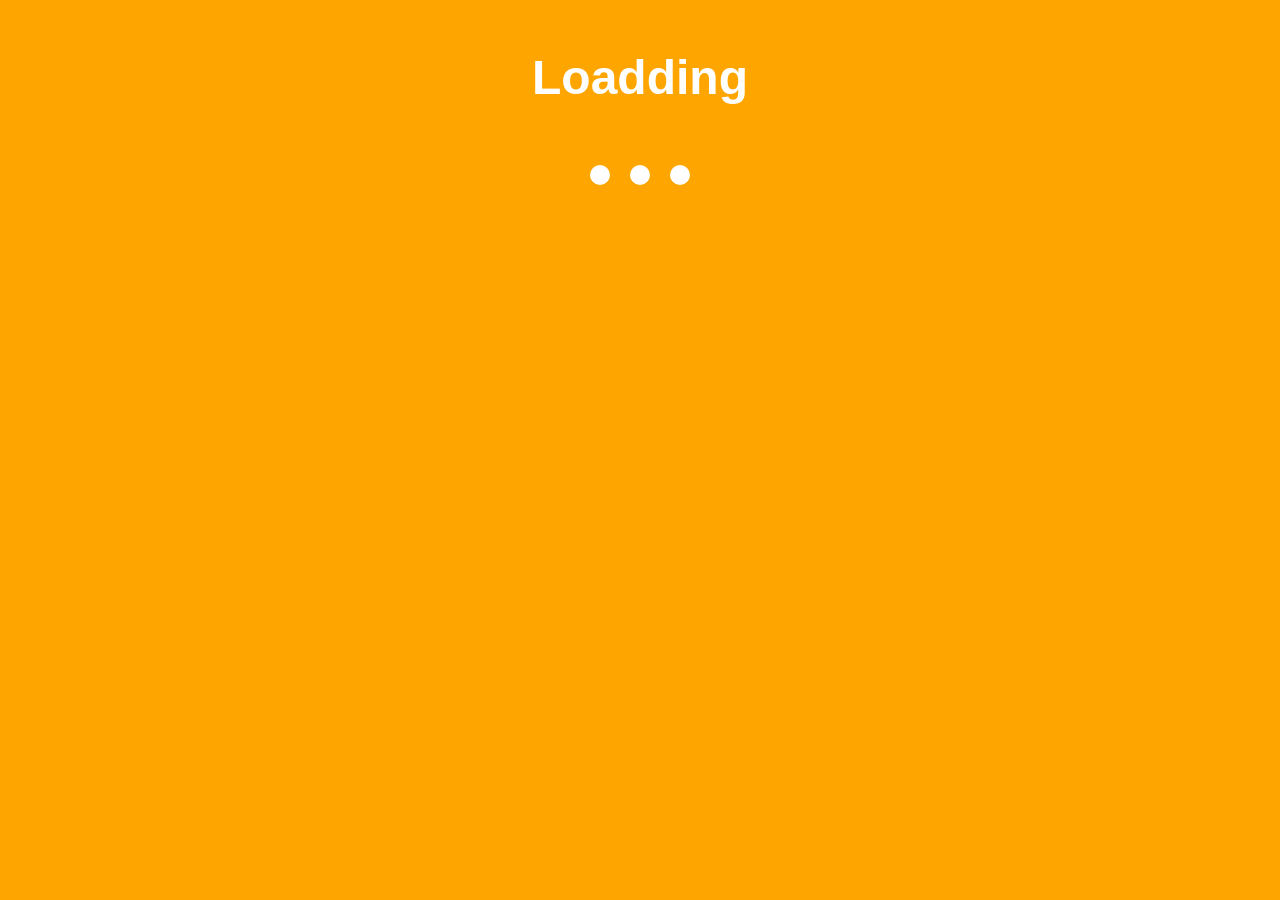
<file: boder/index.html>
<!DOCTYPE html>
<html lang="en">

<head>
    <meta charset="UTF-8">
    <meta name="viewport" content="width=device-width, initial-scale=1.0">
    <title>Document</title>
    <link rel="stylesheet" href="css/style.css">
</head>

<body>
    <h1 class="text-center text-xl">
        Loadding
    </h1>
    <div class="container">
        <div class="dot do1"></div>
        <div class="dot do2"></div>
        <div class="dot do3"></div>
    </div>
</body>

</html>
</file>
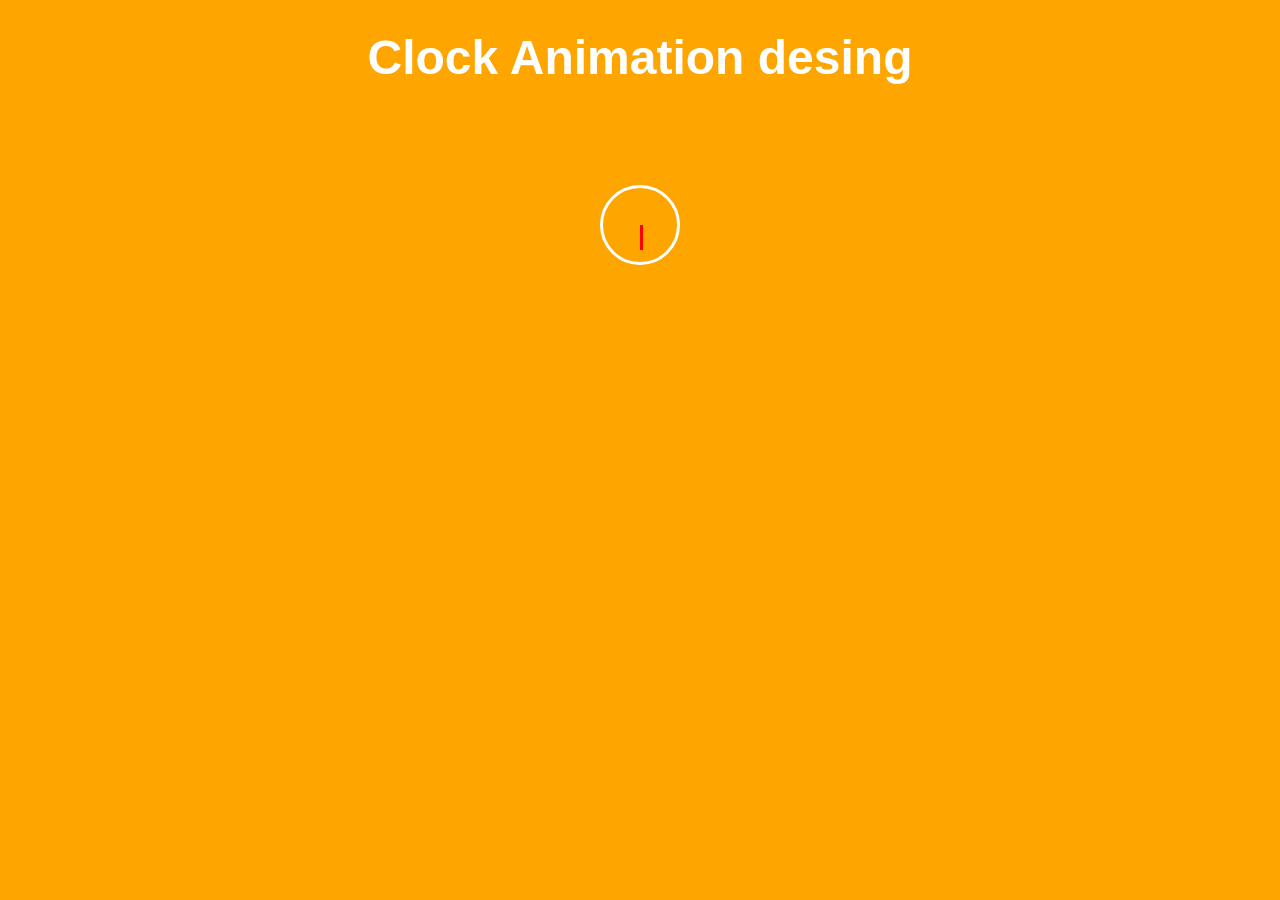
<file: clock/index.html>
<!DOCTYPE html>
<html lang="en">

<head>
    <meta charset="UTF-8">
    <meta name="viewport" content="width=device-width, initial-scale=1.0">
    <title>Document</title>
    <link rel="stylesheet" href="css/style.css">
</head>

<body>
    <h1 class="text-center">
        Clock Animation desing
    </h1>
    <div class="clock"></div>
</body>

</html>
</file>
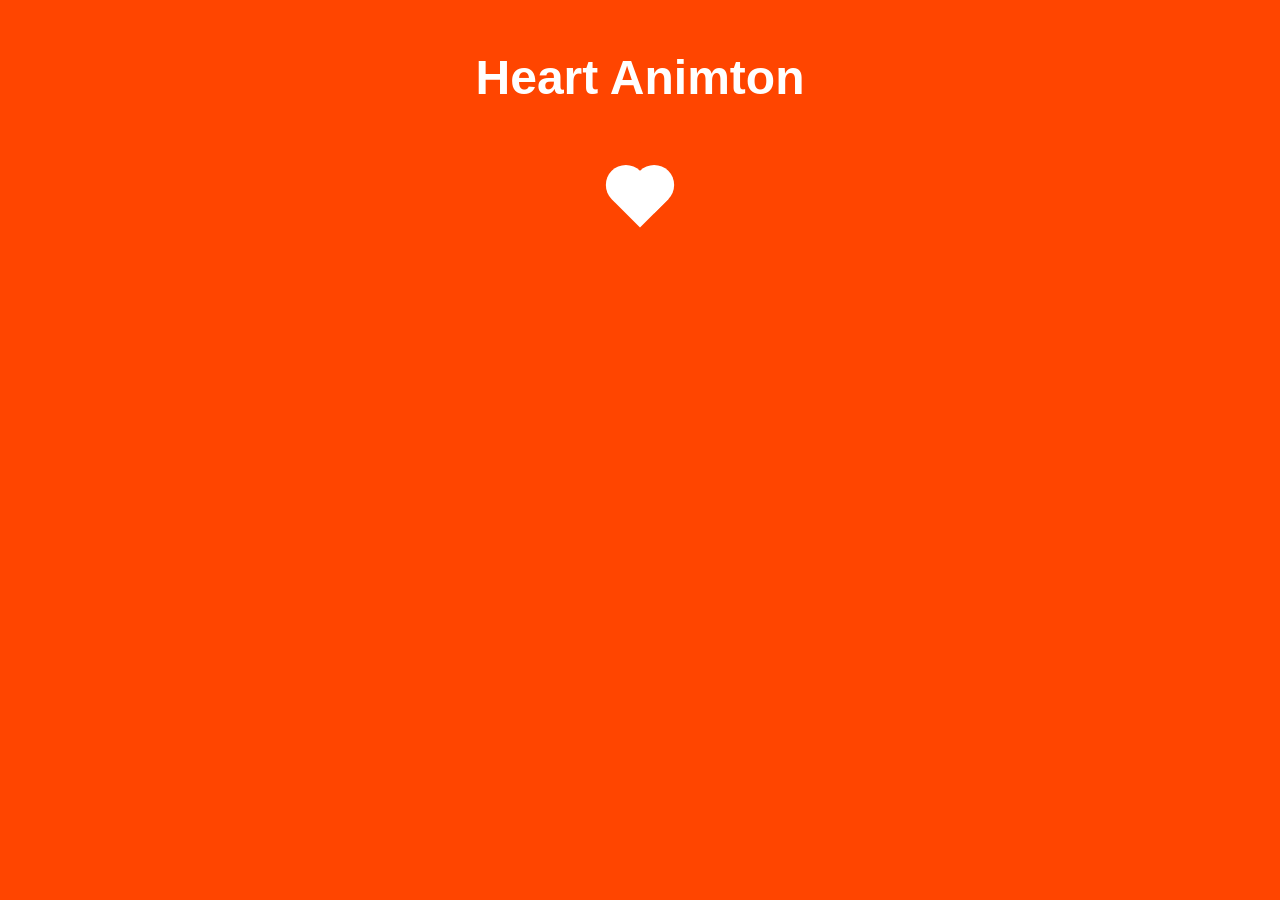
<file: heart/index.html>
<!DOCTYPE html>
<html lang="en">

<head>
    <meta charset="UTF-8">
    <meta name="viewport" content="width=device-width, initial-scale=1.0">
    <title>Document</title>
    <link rel="stylesheet" href="css/style.css">
</head>

<body>
    <h1 class="text-center text-xl">
        Heart Animton
    </h1>

    <div class="box">
        <div class="container"></div>
    </div>
</body>

</html>
</file>
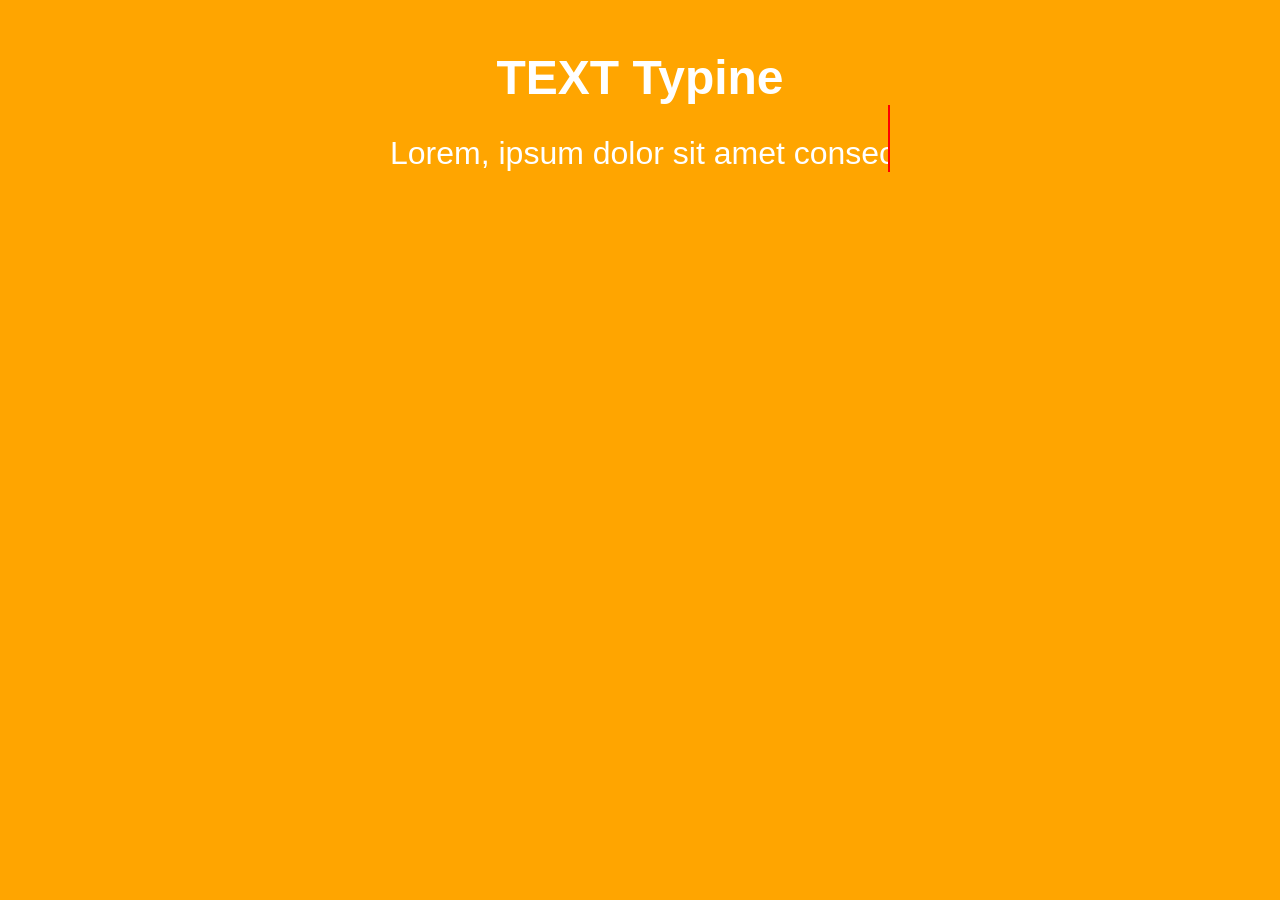
<file: tyoe  text /index.html>
<!DOCTYPE html>
<html lang="en">

<head>
    <meta charset="UTF-8">
    <meta name="viewport" content="width=device-width, initial-scale=1.0">
    <title>Document</title>
    <link rel="stylesheet" href="css/style.css">
</head>

<body>
    <h1 class="text-center">
        TEXT Typine
    </h1>
    <div class="box">
        <div class="type">
            Lorem, ipsum dolor sit amet consectetur adipisicing elit. Magnam tempora distinctio magni dolores ipsum
            possimus explicabo laboriosam, ut tenetur eos pariatur qui vitae velit quam a sed accusamus omnis adipisci.
        </div>
    </div>
</body>

</html>
</file>
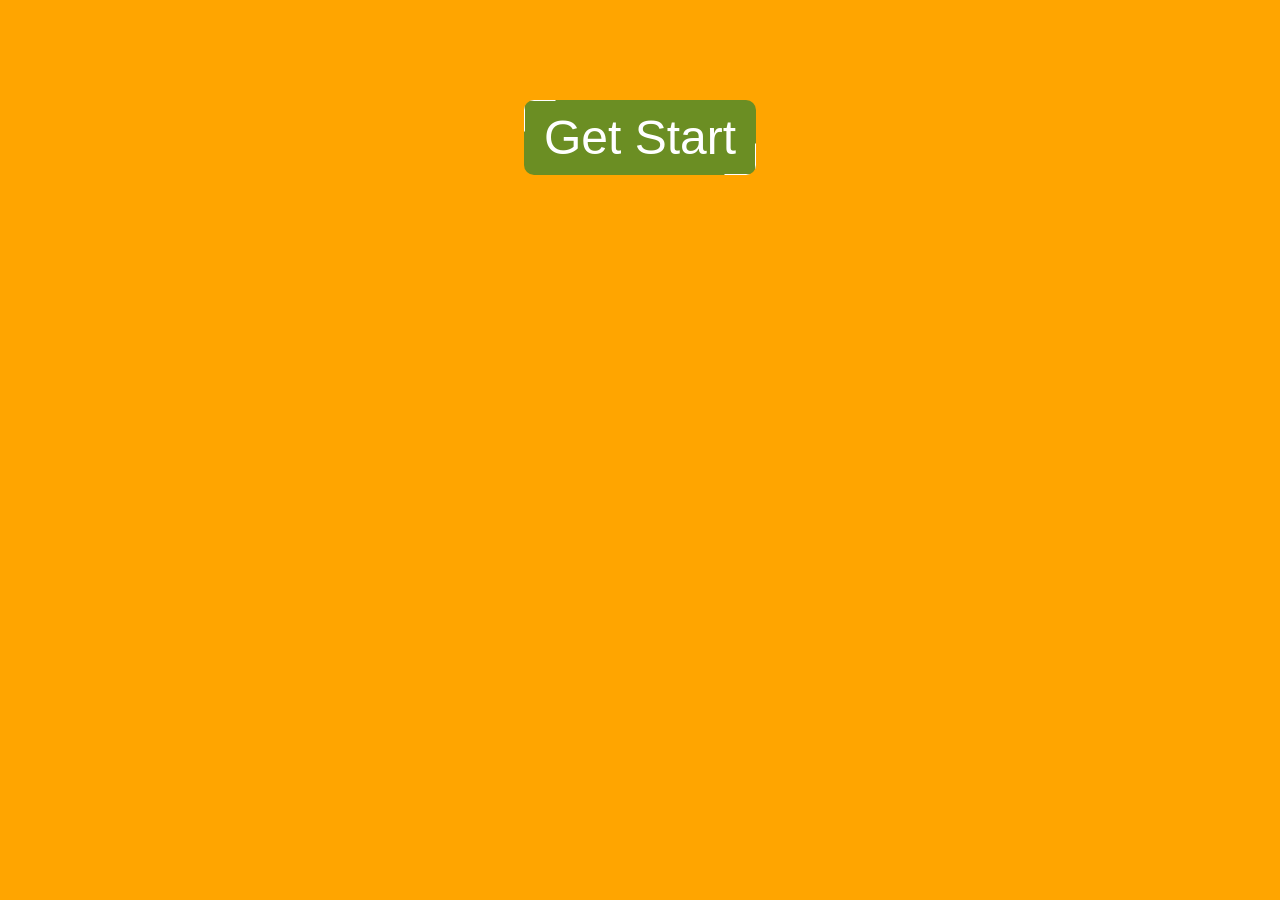
<file: boder text/boder.html>
<!DOCTYPE html>
<html lang="en">

<head>
    <meta charset="UTF-8">
    <meta name="viewport" content="width=device-width, initial-scale=1.0">
    <title>Document</title>
    <link rel="stylesheet" href="css/style.css">
</head>

<body>
    <div class="container">
        <button class="btn left">
            <span>Get Start</span>
        </button>
    </div>
</body>

</html>
</file>
<file: boder/css/style.css>
* {
    margin: 0;
    padding: 0;
    box-sizing: border-box;
}

body {
    background-color: orange;
    color: #fff;
    font-family: 'Lucida Sans', 'Lucida Sans Regular', 'Lucida Grande', 'Lucida Sans Unicode', Geneva, Verdana, sans-serif;
    font-weight: bolder;
}

.text-center {
    text-align: center;
}

.text-xl {
    font-size: 3rem;
    padding-top: 50px;
    font-weight: bolder;
}

.dot {
    width: 20px;
    height: 20px;
    background-color: white;
    border-radius: 50%;
    margin: 10px;
    animation: loading linear infinite 1.5s;
}

.do1 {
    animation-delay: 0.2s;
}

.do2 {
    animation-delay: 0.3s;
}

.do3 {
    animation-delay: 0.6s;
}

@keyframes loading {

    0%,
    100% {
        transform: scale(0.2);
        background-color: olive;
    }

    50% {
        background-color: white;
        transform: scale(1);
    }
}

.container {
    padding: 50px;
    display: flex;
    align-items: center;
    justify-content: center;
}
</file>
<file: clock/css/style.css>
* {
    margin: 0;
    padding: 0;
    box-sizing: border-box;
}

body {
    color: #fff;
    display: flex;

    align-items: center;
    flex-direction: column;
    font-family: 'Segoe UI', Tahoma, Geneva, Verdana, sans-serif;
    background-color: orange;
}

.text-center {
    text-align: center;
    font-size: 3rem;
    padding-top: 30px;
}

.clock {
    width: 80px;
    margin-top: 100px;
    height: 80px;
    border-radius: 50%;
    border: 3px solid #fff;
    position: relative;
}

.clock::before {
    content: '';
    position: absolute;
    width: 3px;
    height: 25px;
    transform-origin: 50% 0;
    animation: loading1 linear 2s infinite;

    top: 50%;
    left: 50%;
    background-color: rebeccapurple;
}

.clock::after {
    content: '';
    position: absolute;
    width: 3px;
    height: 25px;
    top: 50%;
    left: 50%;
    background-color: red;
    transform-origin: 50% 0;
    animation: loading2 linear 1s infinite;
}

@keyframes loading2 {
    0% {
        transform: rotate(0);
    }

    100% {
        transform: rotate(360deg);
    }
}


@keyframes loading1 {
    0% {
        transform: rotate(0);
    }

    100% {
        transform: rotate(360deg);
    }
}
</file>
<file: heart/css/style.css>
* {
    margin: 0;
    padding: 0;
    box-sizing: border-box;
}

body {
    background-color: orangered;
    font-weight: bolder;
    color: #fff;
    font-family: 'Trebuchet MS', 'Lucida Sans Unicode', 'Lucida Grande', 'Lucida Sans', Arial, sans-serif;
}

.text-center {
    text-align: center;
}

.text-xl {
    padding-top: 50px;
    font-weight: bolder;
    font-size: 3rem;
}

.box {
    display: flex;
    align-items: center;
    justify-content: center;
    padding-top: 50px;
}

.container {
    width: 60px;
    height: 60px;
    background-color: orangered;
    position: relative;
    transform: rotate(45deg);
    animation: loding ease infinite 1.5s;
}

.container::before {
    content: '';
    position: absolute;
    width: 60px;
    height: 40px;
    background-color: white;
    top: 20px;
    left: 0;
    border-top-left-radius: 20px;
    border-bottom-left-radius: 20px;

}

.container::after {
    content: '';
    position: absolute;
    width: 40px;
    height: 40px;
    background-color: white;
    left: 20px;
    top: 0;
    border-top-left-radius: 20px;
    border-top-right-radius: 20px;

}

@keyframes loding {

    0%,
    100% {
        transform: rotate(45deg)scale(0.2);
    }

    50% {
        transform: scale(1) rotate(45deg);
    }
}
</file>
<file: tyoe  text /css/style.css>
* {
    margin: 0;
    box-sizing: border-box;
    padding: 0;
}

body {
    font-family: 'Segoe UI', Tahoma, Geneva, Verdana, sans-serif;
    color: #fff;
    background-color: orange;
}

.text-center {
    text-align: center;
    font-size: 3rem;
    padding-top: 50px;
    font-weight: bold;
}

.type {
    padding-top: 30px;
    text-align: center;
    max-width: 500px;
    margin: auto;
    font-size: 32px;

    white-space: nowrap;
    overflow: hidden;
    border-right: 2px solid red;
    animation: blink-caret 0.6s step-end infinite, type 5s steps(56, end);
}

@keyframes blink-caret {

    0%,
    100% {
        border-color: transparent;
    }

    50% {
        border-color: red;
    }
}

@keyframes type {

    0% {
        width: 0;
    }

    100% {
        width: 100%;
    }
}
</file>
<file: boder text/css/style.css>
/* * {
    margin: 0;
    padding: 0;
    box-sizing: border-box;
}

body {
    background-color: orangered;
    color: #fff;
    font-family: 'Times New Roman', Times, serif;
}

h2 {
    display: flex;
    align-items: center;
    justify-content: center;
    width: 100%;
    height: 200px;
    padding: 20px;
    background-color: orange;

}

.Link {
    text-decoration: none;
    position: relative;
    display: inline-block;
    font-size: 3rem;
    font-weight: bolder;
    color: #fff;
}

.F .Link::after {
    content: '';
    position: absolute;
    display: block;
    top: 0;
    bottom: 0;
    width: 0;
    height: 5px;
    transition: width 0.15s ease-in-out;
    background-color: olivedrab;
}

.F .Link:hover::after {
    width: 50%;
}

.F .Link::before {
    content: '';
    position: absolute;
    display: block;
    bottom: 0;
    right: 0;
    width: 0;
    height: 5px;
    transition: width 0.15s ease-in-out;
    background-color: olivedrab;
}

.F .Link:hover::before {
    width: 50%;
/* } 
* {
    margin: 0;
    padding: 0;
    box-sizing: border-box;
}

body {
    background-color: orange;
    color: #fff;
    font-family: 'Segoe UI', Tahoma, Geneva, Verdana, sans-serif;
}

h2 {
    width: 100%;
    height: 200px;
    background-color: orangered;
    display: flex;
    align-items: center;
    justify-content: center;

}

.link {
    display: inline-block;
    color: #fff;
    text-decoration: none;
    font-size: 3rem;
    position: relative;
    overflow: hidden;

}

.F .link::after {
    content: attr(data-swip-text);
    position: absolute;
    right: 0;
    transition: bottom 0.4s cubic-bezier(0.68, -0.55, 0.265, 1.55);

    left: 0;
    bottom: -100%;
    display: block;

}

.F .link:hover::after {
    bottom: 0;
}
 .F .link:hover .text-initial{
      transform: translateY(-100%);
 }
.text-initia{
  transition: transform 0.4s cubic-bezier(0.68, -0.55, 0.265, 1.55);
  display: block;
}


 transition: bottom 0.4s cubic-bezier(0.68, -0.55, 0.265, 1.55);
   transition: transform 0.4s cubic-bezier(0.68, -0.55, 0.265, 1.55);
 */
* {
    margin: 0;
    padding: 0;
    box-sizing: border-box;
}

body {
    background-color: orange;
    color: #fff;
    font-family: 'Trebuchet MS', 'Lucida Sans Unicode', 'Lucida Grande', 'Lucida Sans', Arial, sans-serif;
    font-weight: bold;
}

.container {
    display: flex;
    align-items: center;
    justify-content: center;
    margin-top: 100px;
}

.btn {
    border: 0;
    outline: 0;
    padding: 10px 20px;
    border-radius: 10px;
    background-color: olivedrab;
    font-size: 3rem;
    color: #fff;
    position: relative;
    z-index: 1;

    overflow: hidden;
}

.btn span {
    position: relative;
    z-index: 2;
}

.btn.left::before {
    content: '';
    position: absolute;
    display: block;
    width: 30px;
    bottom: 0;
    right: 0;
    height: 30px;
    border: 1px solid;
    transition: width 0.10s ease-in-out, height 0.10s ease-in-out;
    border-top-color: transparent;
    border-left-color: transparent;
}

.btn.left::after {
    content: '';
    position: absolute;
    display: block;
    width: 30px;
    height: 30px;
    top: 0;
    left: 0;
    border: 1px solid;
    transition: width 0.10s ease-in-out, height 0.10s ease-in-out;
    border-bottom-color: transparent;
    border-right-color: transparent;
}

.btn.left:hover::after,
.btn.left:hover::before {
    width: 100%;
    height: 100%;
}
</file>
